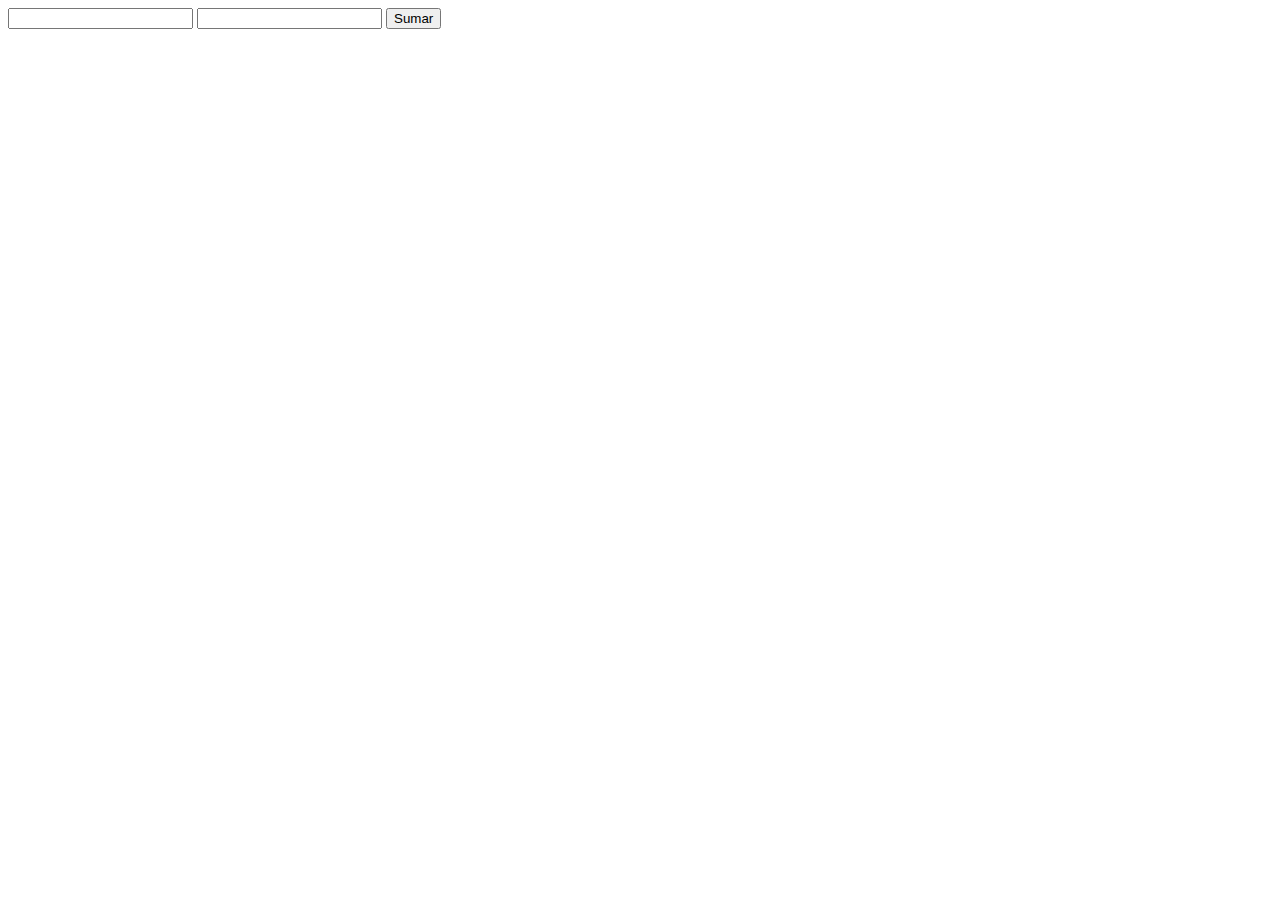
<file: EJERCICIO #1/Index.html>
<!DOCTYPE html>
<html lang="es">
     <head>
	     <script src="Scripts/mensaje.js"></script>
	     <title>Suma de numeros</title> 
	 </head>
	 <body>
	 <input type="text" id="numero1" >
     <input type="text" id="numero2" >
     <button onclick="sumar()">Sumar</button>
	 </body>
<html>
</file>
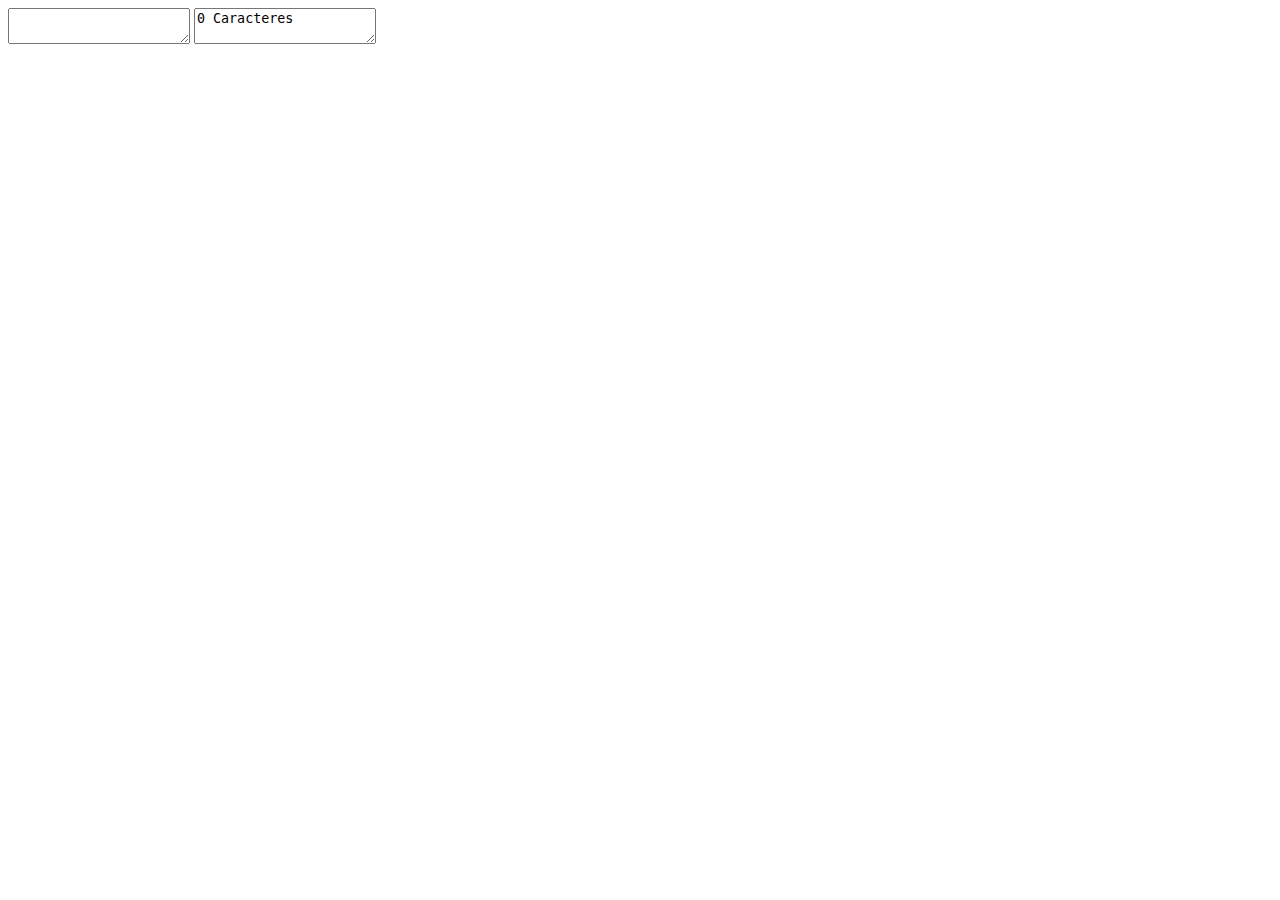
<file: EJERCICIO #2/Index.html>
<!DOCTYPE html>
<html lang="es">
     <head>
	     <script src="Scripts/mensaje.js"></script>
	     <title></title> 
	 </head>
	 <body>
	 <textarea name="message" oninput="countChars(this);"></textarea>
     <textarea id="charNum">0 Caracteres</textarea>
	 </body>
<html>
</file>
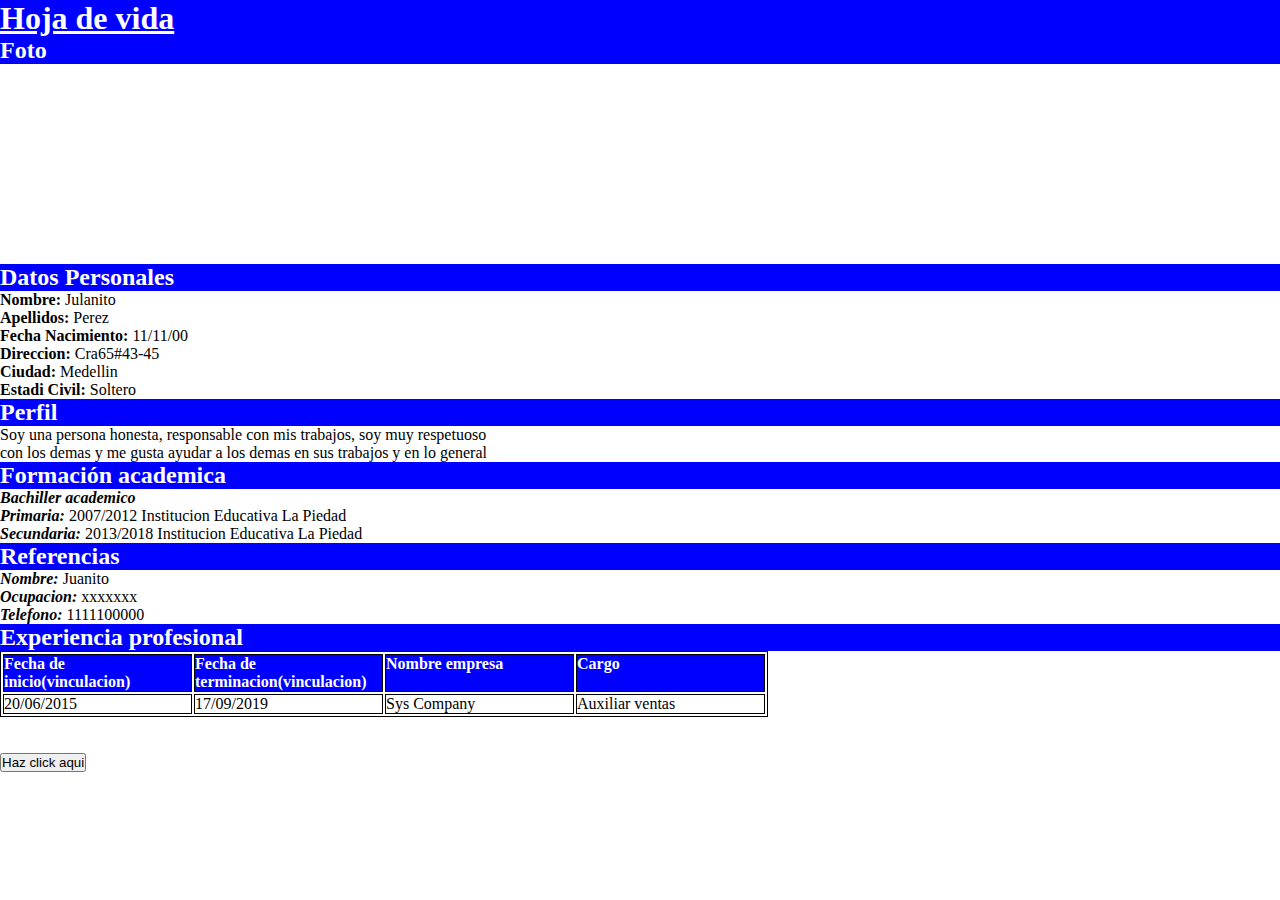
<file: EJERCICIO #3/Index.html>
<!DOCTYPE html>
<html lang="es">  
   <head>
    <link rel="stylesheet" type="text/css" href="styles/estilo.css">
    <title>Ejercicio #1 de Javascript</title>
	<div id="contenido">
	<h1>
       <u><Strong>Hoja de vida</Strong></u>
	</h1>
	</div>
   </head>
   <body>
	<div id="contenido">
	<ol>
	<li><strong><h2>Foto</h2></strong></li>
	</ol>
	</div>
	<div id="img">
	</div>
	<div id="contenido">
	<ul>
	<li><strong><h2>Datos Personales</h2></strong></li>
	</ul>
	</div>
	<p><strong>Nombre:</strong> Julanito</p>
	<p><strong>Apellidos:</strong> Perez</p>
	<p><strong>Fecha Nacimiento:</strong> 11/11/00</p>
	<p><strong>Direccion:</strong> Cra65#43-45</p>
	<p><strong>Ciudad:</strong> Medellin</p>
	<p><strong>Estadi Civil:</strong> Soltero</p>
	<div id="contenido">
	<ul>
	<p><h2><li>Perfil</li></p></h2>
	</ul>
	</div>
	<p>Soy una persona honesta, responsable con mis trabajos, soy muy respetuoso</p>
	<p>con los demas y me gusta ayudar a los demas en sus trabajos y en lo general</p>
	<div id="contenido">
	<ul>
	<p><h2><li>Formación academica</li></p></h2>
	</ul>
	</div>
	<p><em><strong>Bachiller academico</strong></em></p>
	<p><em><strong>Primaria:</strong></em> 2007/2012 Institucion Educativa La Piedad</p>
	<p><em><strong>Secundaria:</strong></em> 2013/2018 Institucion Educativa La Piedad</p>
	<div id="contenido">
	<ul>
	<p><h2><li>Referencias</li></p></h2>
	</ul>
	</div>
	<p><strong><em>Nombre:</em></strong> Juanito</p>
	<p><strong><em>Ocupacion:</em></strong> xxxxxxx</p>
	<p><strong><em>Telefono:</em></strong> 1111100000</p>
	
	<div id="contenido" class="mascontenido">
	<p class="mascontenido"><h2>Experiencia profesional</p></h2>
	</div>
	
	<table>
    <tr>
    <th>Fecha de inicio(vinculacion)</th><th>Fecha de terminacion(vinculacion)</th><th>Nombre empresa</th><th>Cargo</th>
    </tr>
    <tr>
    <td>20/06/2015</td><td>17/09/2019</td><td>Sys Company</td><td>Auxiliar ventas</td>
    </tr>
    </table>
	<br></br>
	<button onclick="Mensaje();" onmouseover="boton(this);">Haz click aqui</button>
	<script src="Scripts/mensaje.js"></script>
   </body>
</html>
</file>
<file: EJERCICIO #3/styles/estilo.css>
*{
	margin:0px;
	padding:0px;
}

h1{
	background-color:blue;
	color:white;
}

div#contenido{
	background-color:blue;
	color:white;
}

div#img{
	width:150px;
	height:200px;
	padding-left:1000px;
	background-image: url(https://i.pinimg.com/originals/b2/48/1e/b2481e36071c10f1a36633295e45b1b0.jpg);
	background-repeat: no-repeat;
	background-position:600px 0px;
	background-size:150px 200px;
}

table{
	width:60%;
	border:1px solid #000;
}

th{
	color:white;
	background-color:#0000ff;
	width:25%;
	text-align:left;
	vertical-align:top;
	border:1px solid #000;
}

td{
	width:25%;
	text-align:left;
	vertical-align:top;
	border:1px solid #000;
}
</file>
